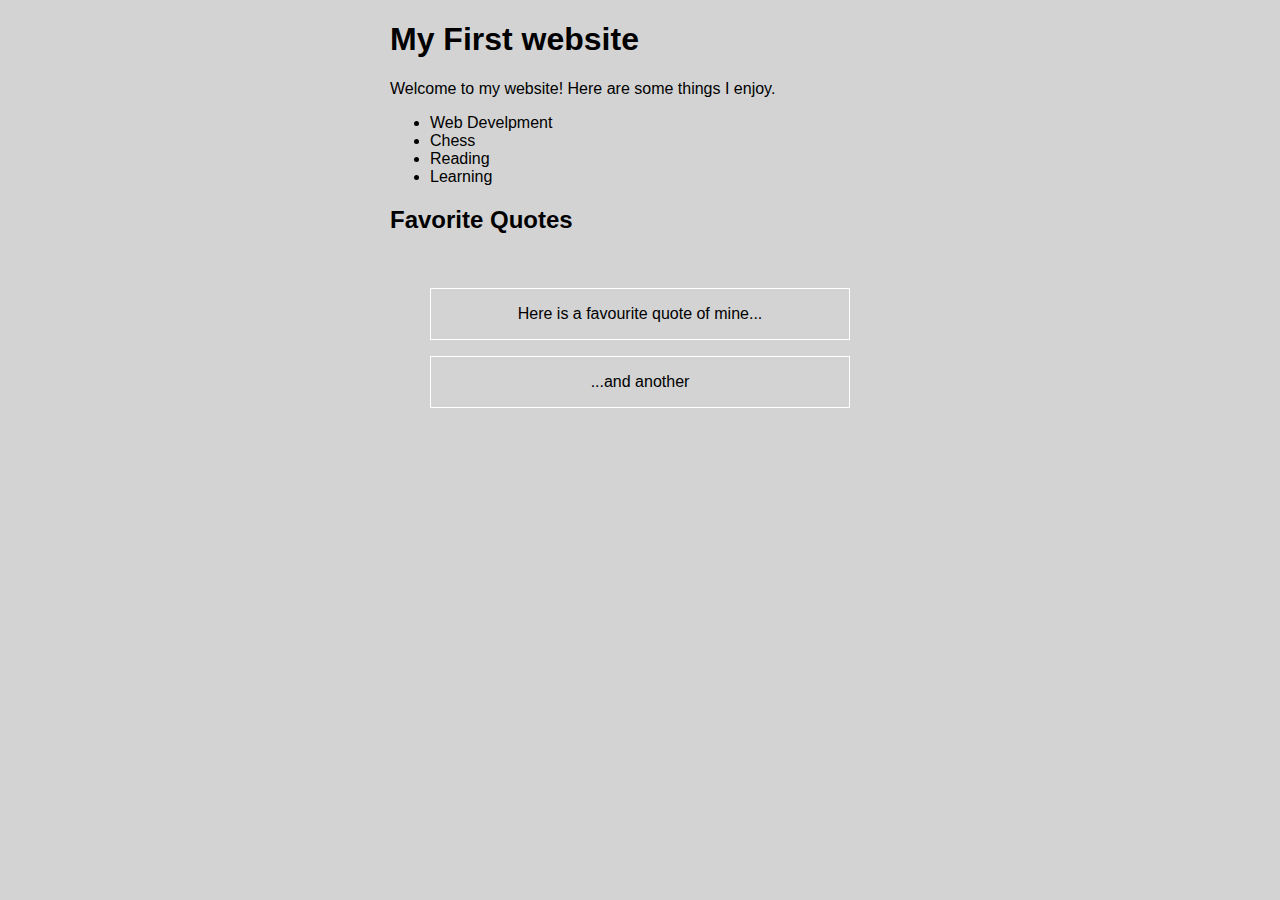
<file: exercise.html>
<!DOCTYPE html>
<html>
  <head>
    <meta charset="utf-8">
    <title>index</title>
    <link rel="stylesheet" href="style/e_style.css" / >
  </head>
  <body>
    <div>
    <h1>My First website</h1>
    <p>
      Welcome to my website! Here are some things I enjoy.
    </p>
    <ul>
      <li>Web Develpment</li>
      <li>Chess</li>
      <li>Reading</li>
      <li>Learning</li>
    </ul>

    <h2>Favorite Quotes</h2><br>
    <blockquote>
      <p>
        Here is a favourite quote of mine...<br>
      </p>
    </blockquote>
    <blockquote>
      <p>
       ...and another
      </p>
    </blockquote>
  </div>
  </body>
</html>
</file>
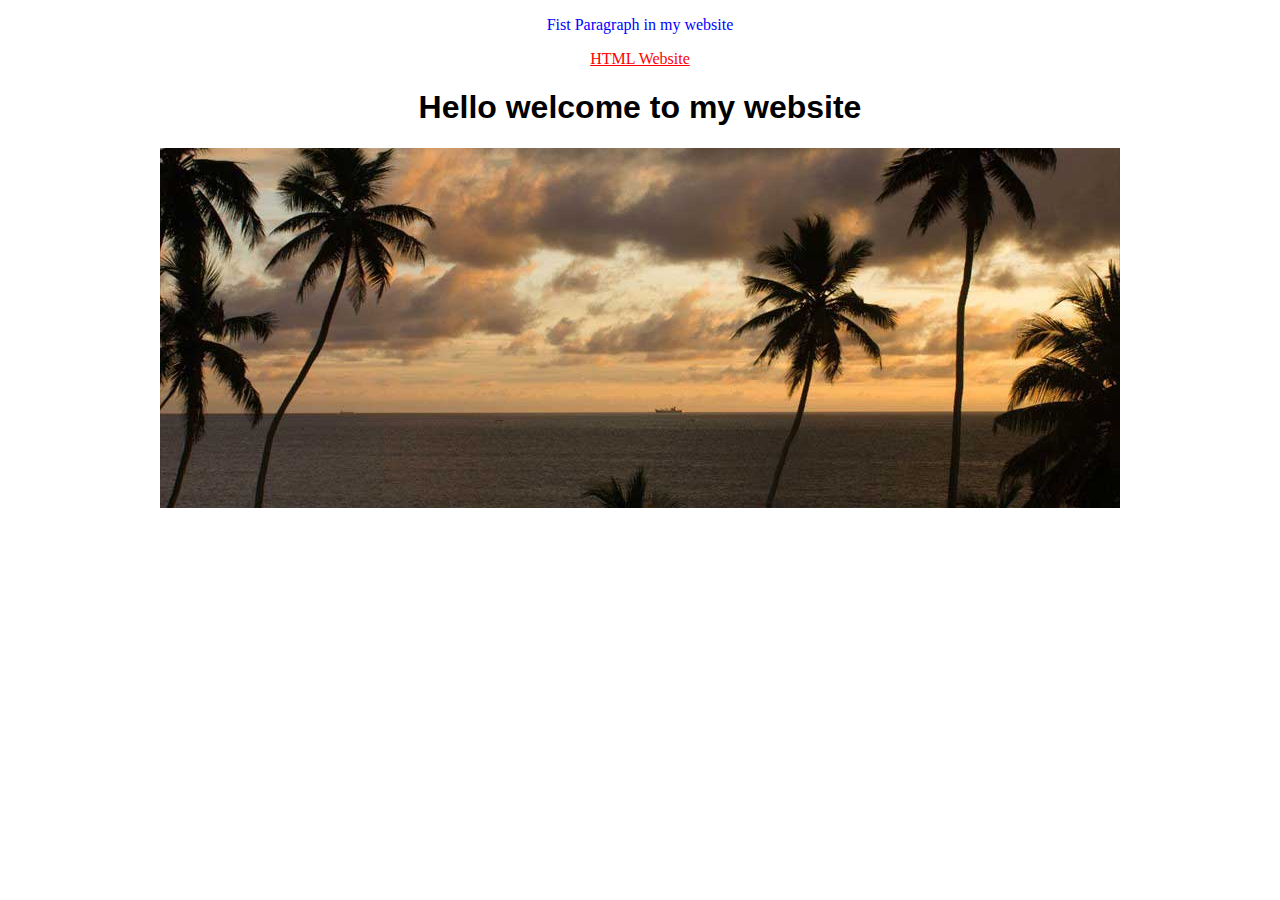
<file: first.html>
<!DOCTYPE html>
<html>
  <head>
    <meta charset="utf-8">
    <title>First Website</title>
    <link rel="stylesheet" href="style/f_sample.css" />
  </head>
  <body>
    <div>
      <p>Fist Paragraph in my website </p>
      <a href="http://www.w3schools.com/" target="_blank">HTML Website</a>
      <h1>Hello welcome to my website</h1>
      <img src="img/sunset.jpg" alt="sunset" />
    </div>
  </body>
</html>
</file>
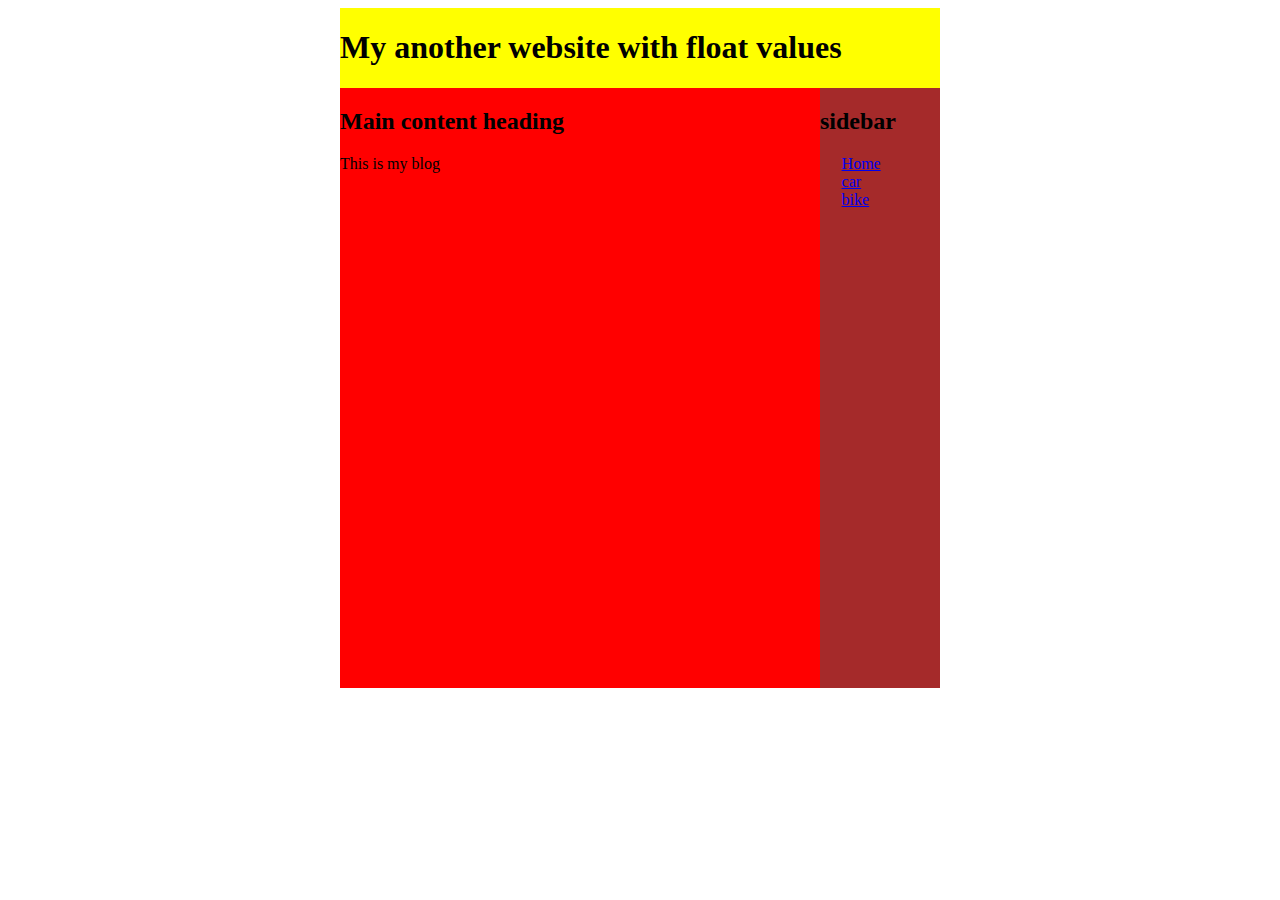
<file: floating_examples.html>
<!DOCTYPE html>
<html>
  <head>
    <meta charset="utf-8">
    <title>Another website</title>
    <link rel="stylesheet" href="/style/f_eg.css">
  </head>
  <body>
    <div class="wrap">
    <h1>My another website with float values</h1>
    <div class="content">
      <h2>Main content heading</h2>
      <p> This is my blog  </p>
    </div>
    <aside>
      <h2>sidebar </h2>
      <ul>
        <li> <a href="#">Home</a> </li>
        <li> <a href="#">car</a> </li>
        <li> <a href="#">bike</a> </li>
      </ul>

    </aside>
    </div>

  </body>
</html>
</file>
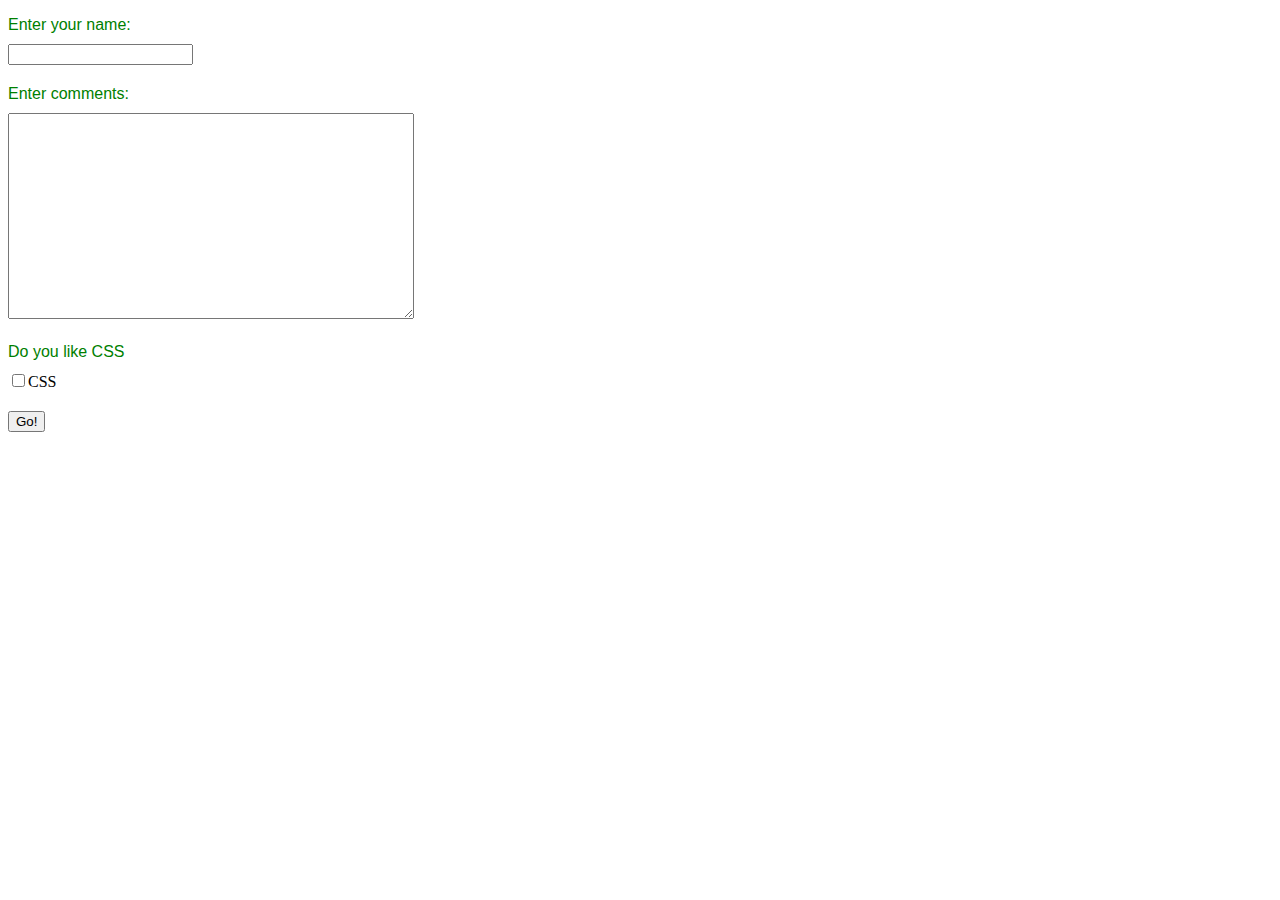
<file: forms.html>
<!DOCTYPE html>
<html>
  <head>
    <meta charset="utf-8">
    <title>Forms</title>
    <link rel="stylesheet" href="/style/forms.css" >
  </head>
  <body>
    <form  action="" method="get">
      <ul>
        <li><label>Enter your name:</label>
            <input id="name" name="name"/></li>
        <li><label>Enter comments:</label>
        <textarea name="name" value="name"></textarea></li>

        <li><label>Do you like CSS</label>
            <input type="checkbox" name="name" >CSS</li>

        <input type="submit" name="vinod" value="Go!" />
      </ul>
    </form>
  </body>
</html>
</file>
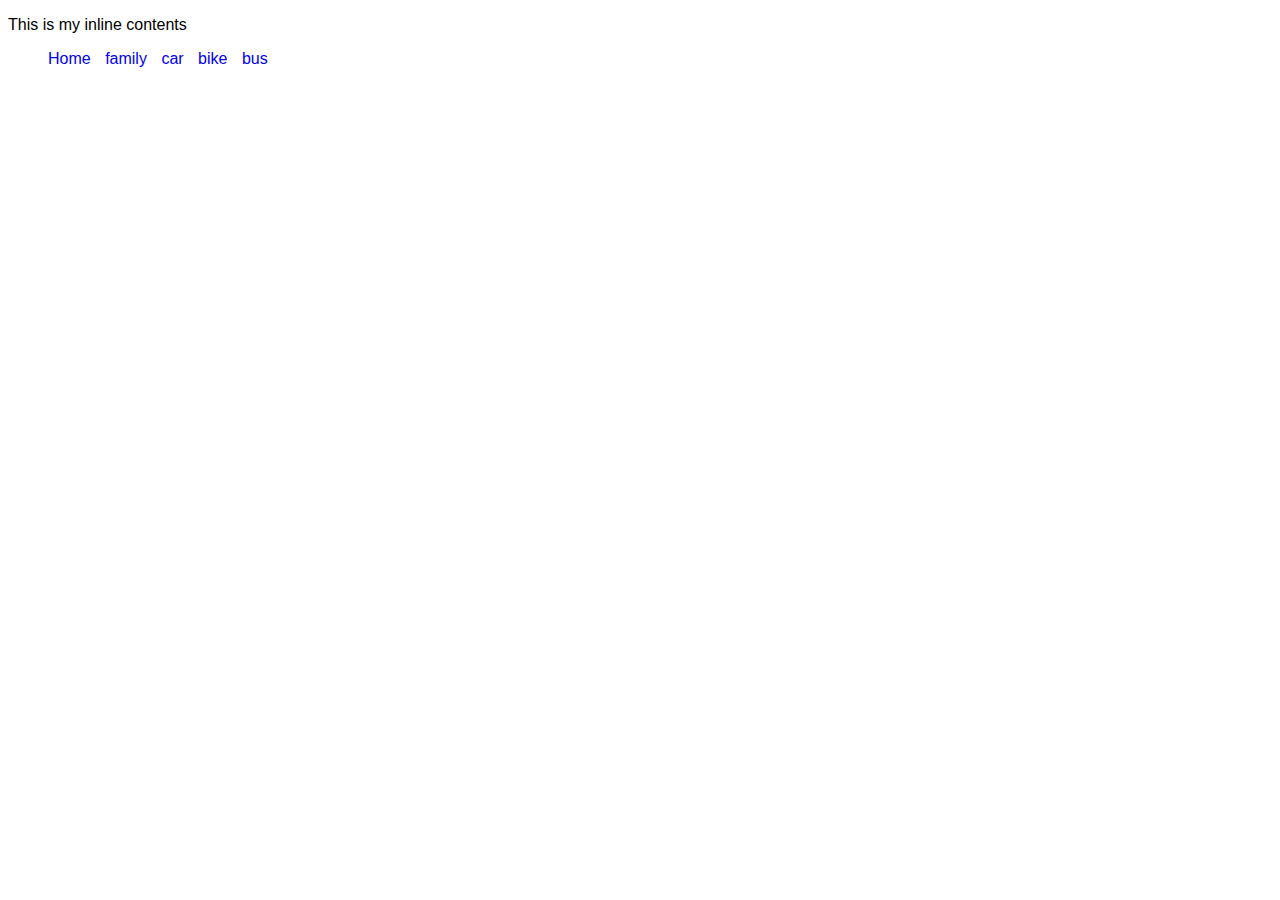
<file: inline.html>
<!DOCTYPE html>
<html>
  <head>
    <meta charset="utf-8">
    <title>inline</title>
    <link rel="stylesheet" href="/style/inline.css" >
  </head>
  <body>
    <p>
      This is my inline contents
    </p>
    <ul>
      <li><a href="#">Home</a></li>
      <li><a href="#">family</a></li>
      <li><a href="#">car</a></li>
      <li><a href="#">bike</a></li>
      <li><a href="#">bus</a></li>
    </ul>
  </body>
</html>
</file>
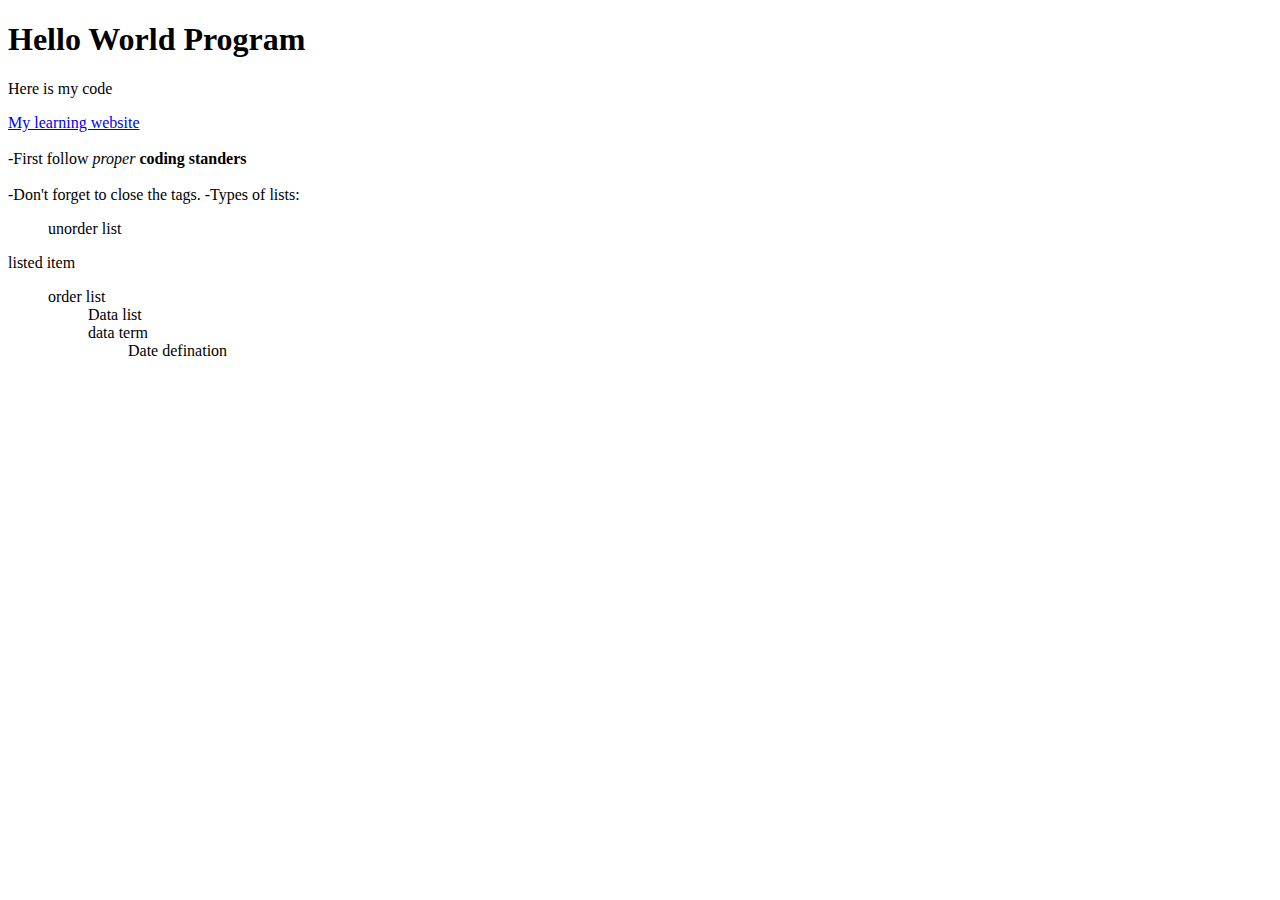
<file: sample.html>
<!DOCTYPE html>
<html>
  <head>
    <meta charset="utf-8">
    <title> Sample Program </title>
  </head>
  <body>
    <h1>Hello World <span>Program</span></h1>
    <p>Here is my
       <span>code</span>
    </p>
    <a href="http://www.w3schools.com" target="_blank"> My learning website </a> <br><br>
    -First follow <em>proper</em> <strong>coding standers </strong> <br> <br>
    -Don't forget to close the tags.

    -Types of lists:<br>
    <ul>unorder list</ul>
      <li>listed item</li>
    <ol>order list<ol>

    <dl>Data list</dl>
      <dt>data term</dt>
      <dd>Date defination<dd>

  </body>
</html>
</file>
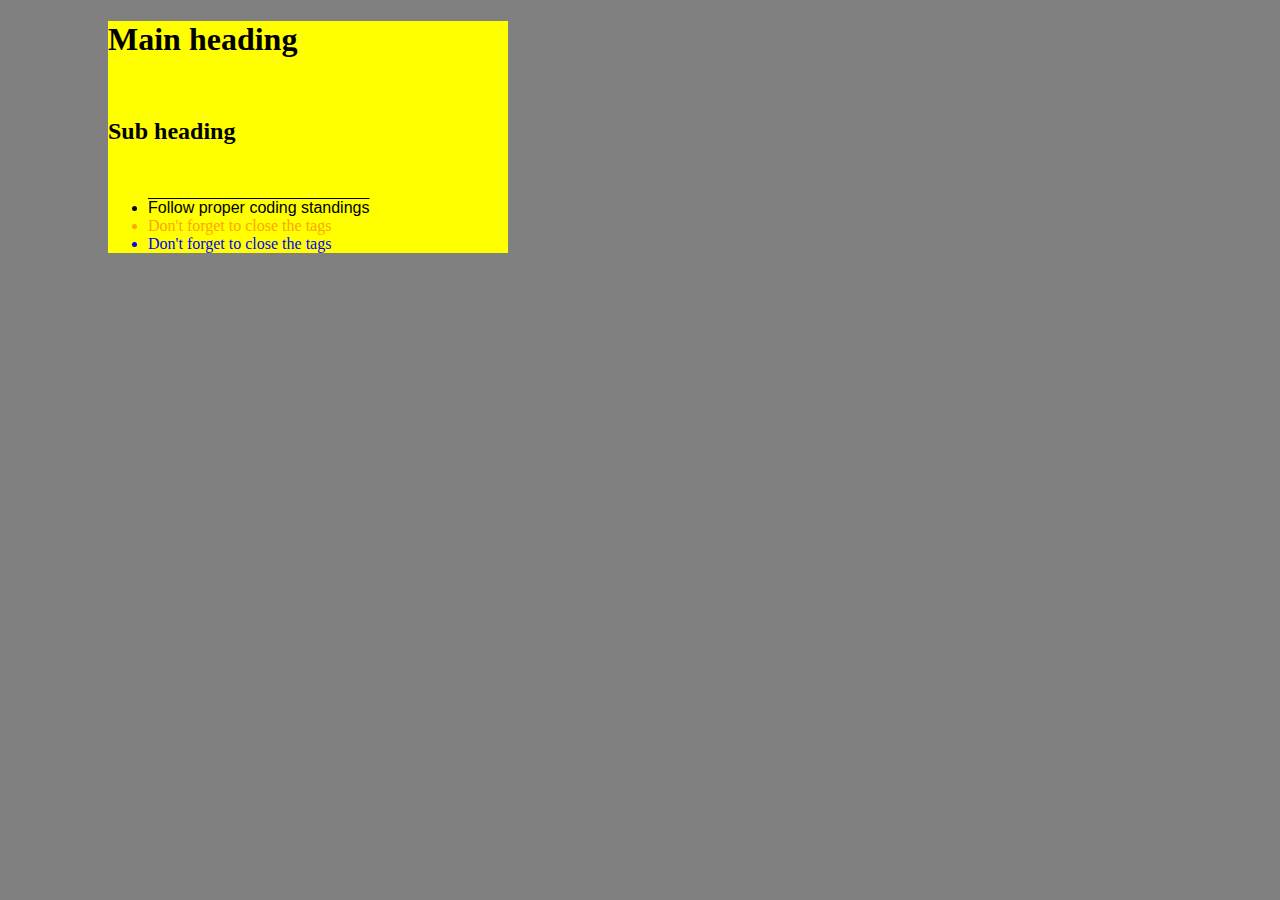
<file: second.html>
<!DOCTYPE html>
<html>
  <head>
    <meta charset="utf-8">
    <title>My First Website</title>
    <style >
    #w3c{
      font-family: sans-serif;
      text-decoration-line: overline;
      width: auto;
    }
    .stack{
      color: highlight;
      color: blue;
    }
    div{
     width: 400px;
     margin-left: 100px;
     background-color: yellow;

    }
    li:nth-child(2){
      color:orange;
    }
    </style>
  </head>
  <body style="background-color:grey">
    <div>
    <h1>Main heading</h1><br>
    <h2>Sub heading </h2><br>

    <ul>
      <li id="w3c">Follow proper coding standings</li>
      <li>Don't forget to close the tags</li>
      <li class="stack">Don't forget to close the tags</li>
    </ul>
      <marklhi</mark>
    </div>
  </body>
</html>
</file>
<file: style/e_style.css>
body{
  background-color: lightgrey;
  font-family: sans-serif;
}
div{
  width:500px;
margin: auto;
  }
blockquote{
  border: 1px solid white;
  text-align: center;
}
</file>
<file: style/f_sample.css>
a{
  color:red;
}
p{
    color:blue;
}
h1{
font-family: sans-serif;
margin-left: auto;
}
div{
  text-align: center;
}
</file>
<file: style/f_eg.css>
.wrap{
  width: 600px;
  margin: auto;
  background-color: yellow;
  min-width: 600px;
  overflow: hidden;
}
.content, aside{
  height: 600px;
}
.content{
  background-color: red;
  float: left;
  width: 80%;
}
aside{
  background-color: brown;
  float: left;
  width: 20%;
}
aside ul{
  list-style: none;
  padding-left: 18%
}
</file>
<file: style/forms.css>
form li{
  list-style: none;
  padding-bottom: 10px;
  margin-bottom: 10px;
}
form ul{
  padding-left: 0;
}
label{
  display: block;
  cursor: pointer;
  color: green;
  font-family: sans-serif;
  padding-bottom: 10px;
}
textarea{
  width: 400px;
  height: 200px;
}
</file>
<file: style/inline.css>
body{
font-family: sans-serif;
}
li{
  display:inline;
  padding-right: 10px;
}
ul a{
  text-decoration: none;
}

ul a:hover{
  text-decoration: underline;
  color: red;
}
</file>
